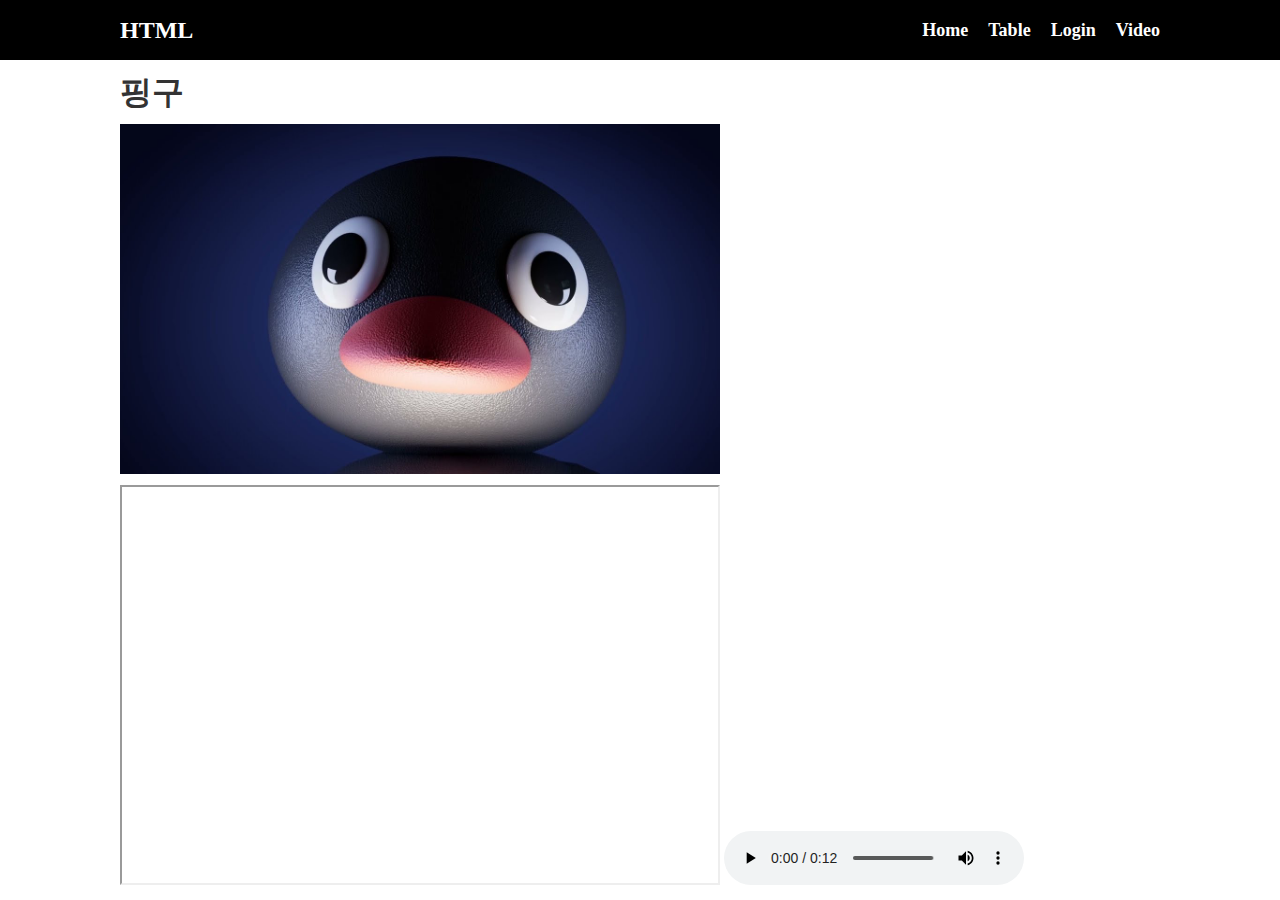
<file: video.html>
<!DOCTYPE html>
<html lang="en">
  <head>
    <meta charset="UTF-8" />
    <meta name="viewport" content="width=device-width, initial-scale=1.0" />
    <title>HTML</title>
    <link rel="stylesheet" href="style.css" />
  </head>
  <body>
    <nav class="navbar">
      <div class="container">
        <div class="logo">HTML</div>
        <ul class="nav">
          <li><a href="index.html">Home</a></li>
          <li><a href="table.html">Table</a></li>
          <li><a href="login.html">Login</a></li>
          <li><a href="video.html">Video</a></li>
        </ul>
      </div>
    </nav>

    <section class="main">
      <div class="container">
        <h1>핑구</h1>
        <!--이미지-->
        <img src="image/pingu.jpg" width="600" height="350" alt="핑구" />

        <!--비디오-->
        <iframe
          src="https://youtube.com/embed/8ZVaE1v1PEE?si=Ha3AC2mIkVAyOAyB"
          controls
          width="600"
          height="400"
          autoplay
        ></iframe>

        <!--오디오-->
        <audio
          src="sound-design-elements-sfx-ps-022-302865.mp3"
          controls
        ></audio>
      </div>
    </section>
  </body>
</html>
</file>
<file: style.css>
* {
  box-sizing: border-box;
  padding: 0;
  margin: 0;
}

body {
  background-color: white;
  color: #333;
  font-size: 16px;
  line-height: 1.5;
}

.container {
  max-width: 1100px;
  margin: 0 auto;
  padding: 0 30px;
}

.main {
  color: #333;
  line-height: 2;
}

.navbar {
  background-color: black;
  color: white;
  height: 60px;
}

.navbar .container {
  display: flex;
  flex-direction: row;
  justify-content: space-between;
  align-items: center;
  height: 100%;
}

.navbar ul {
  display: flex;
  flex-direction: row;
  list-style-type: none;
}

.navbar ul li {
  margin-left: 20px;
}

.navbar .logo {
  font-size: x-large;
  font-weight: bold;
}

.navbar a {
  color: white;
  text-decoration: none;
  font-size: 18px;
  font-weight: bold;
}

td {
  border: 1px solid black;
  width: 120px; /* 너비 조절 */
  height: 50px; /* 높이 조절 */
  text-align: center;
}
</file>
